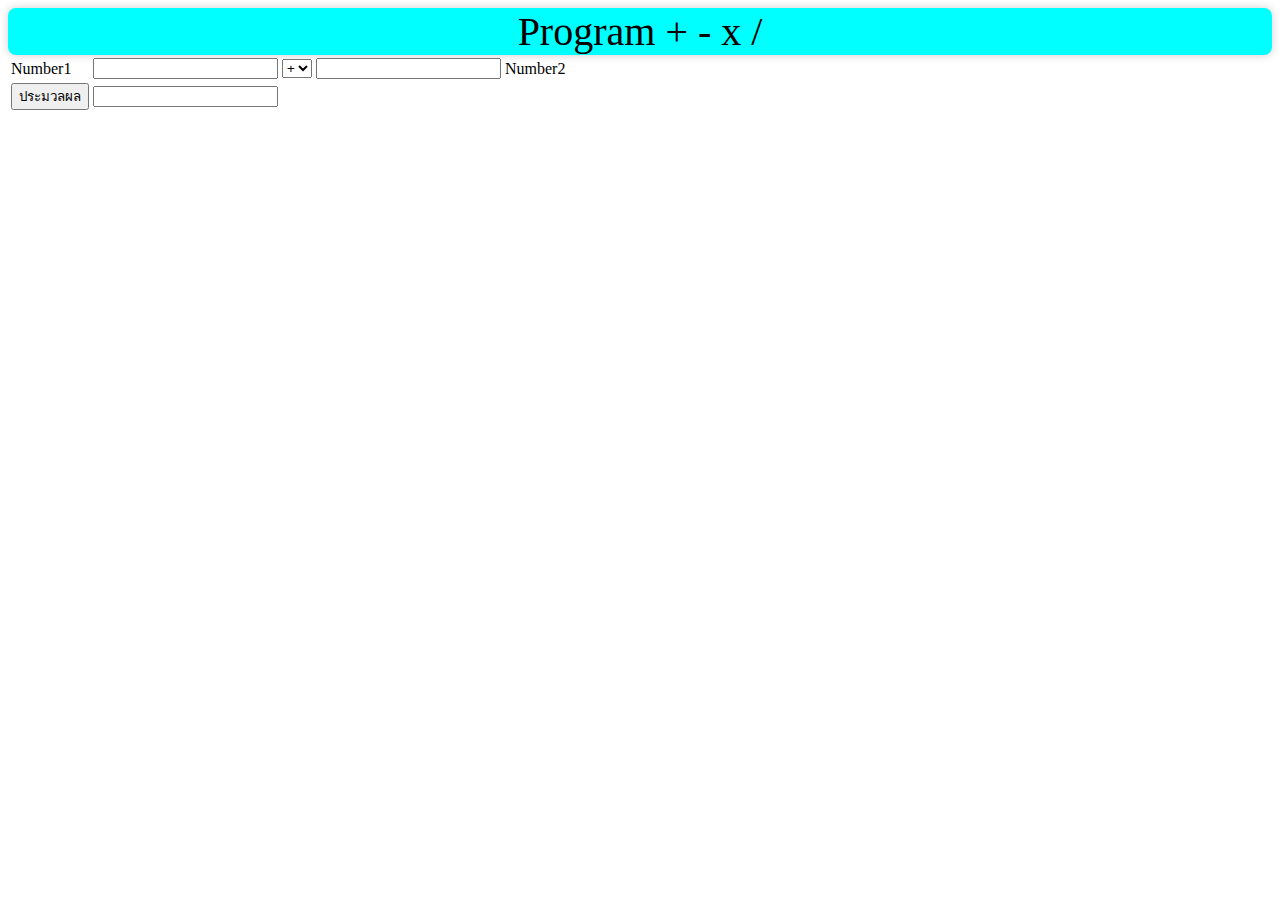
<file: lab01/job1.html>
<!DOCTYPE html>
<html lang="en">

<head>
    <link rel="stylesheet" href="job1.css">
    <script src="job1.js"></script>
</head>

<body>
    <div class="heading"> Program + - x / </div>

    <div>
        <form>
            <table>
                <tr>
                    <td> Number1 </td>
                    <td> <input type="number" id="n1"> </td>
                    <td>
                        <select id="operator">
                            <option value="+"> + </option>
                            <option value="-"> - </option>
                            <option value="x"> * </option>
                            <option value="/"> / </option>
                        </select>
                    </td>
                    <td><input type="number" id="n2"></td>
                    <td> Number2 </td>
                </tr>
                    <td> <button type="button" onclick="cal()">ประมวลผล</button> </td>
                <td> <input type="number" id="answer"> </td>
                <tr>

                </tr>
            </table>
        </form>
    </div>

</body>

</html>
</file>
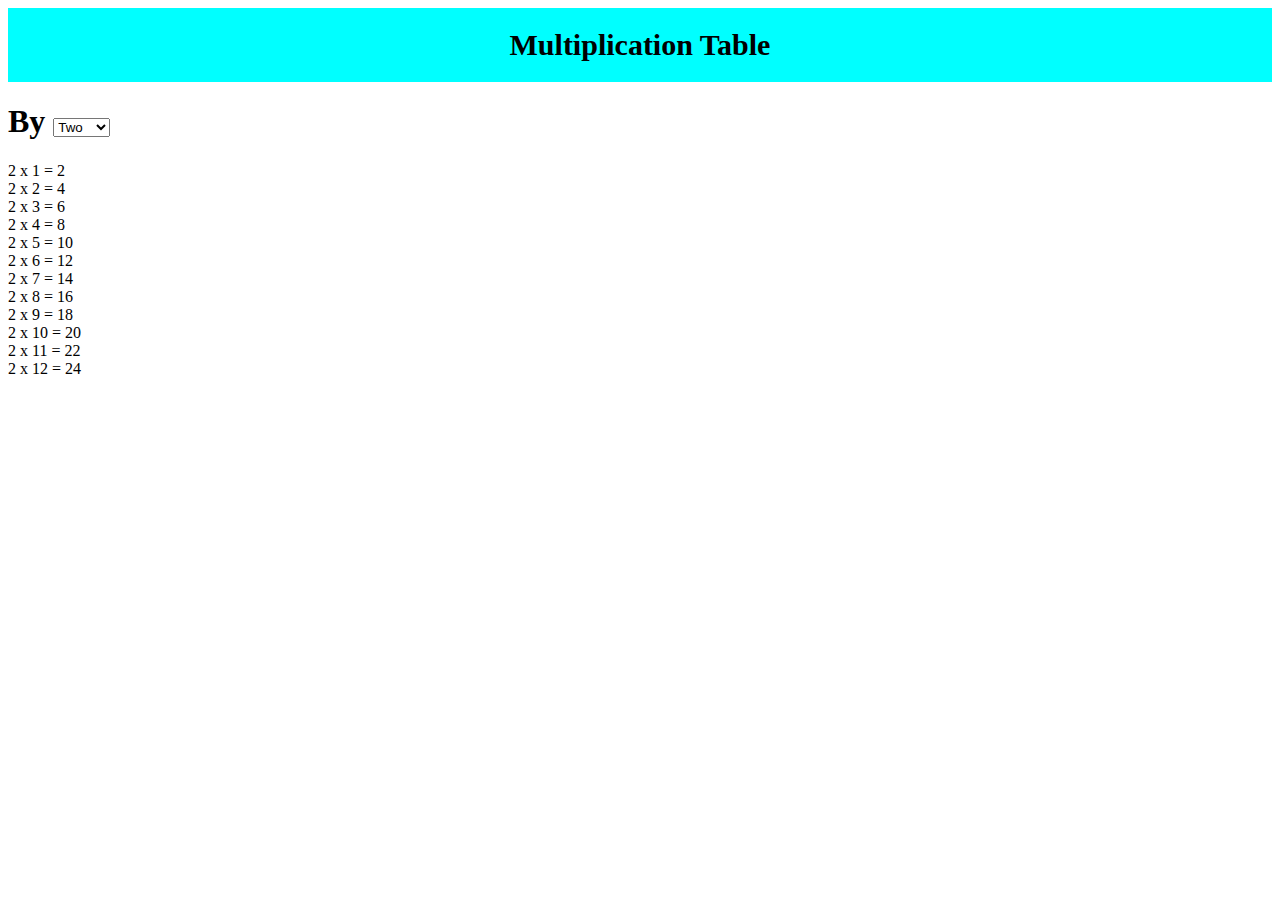
<file: lab01/mt.html>
<!DOCTYPE html>
<html lang="en">

<head>
    <title>Multiplication Table</title>
    <link rel="stylesheet" href="mt.css">
    <script src="mt.js"> </script>
</head>

<body>
    <div class="Heading">
        Multiplication Table
    </div>

    <div class="detail">
        <form>
            <table>
                <tr>
                    <h1>
                        By
                        <select id="mother" onchange="display2()">
                            <option value="2">Two</option>
                            <option value="3">Three</option>
                            <option value="4">Four</option>
                            <option value="5">Five</option>
                        </select>
                    </h1>
                </tr>
                <tr>
                    <div id="line1" class="odd"></div>
                    <div id="line2" class="even"></div>
                    <div id="line3" class="odd"></div>
                    <div id="line4" class="even"></div>
                    <div id="line5" class="odd"></div>
                    <div id="line6" class="even"></div>
                    <div id="line7" class="odd"></div>
                    <div id="line8" class="even"></div>
                    <div id="line9" class="even"></div>
                    <div id="line10" class="odd"></div>
                    <div id="line11" class="even"></div>
                    <div id="line12" class="odd"></div>
                </tr>
            </table>
        </form>
    </div>
</body>

</html>
</file>
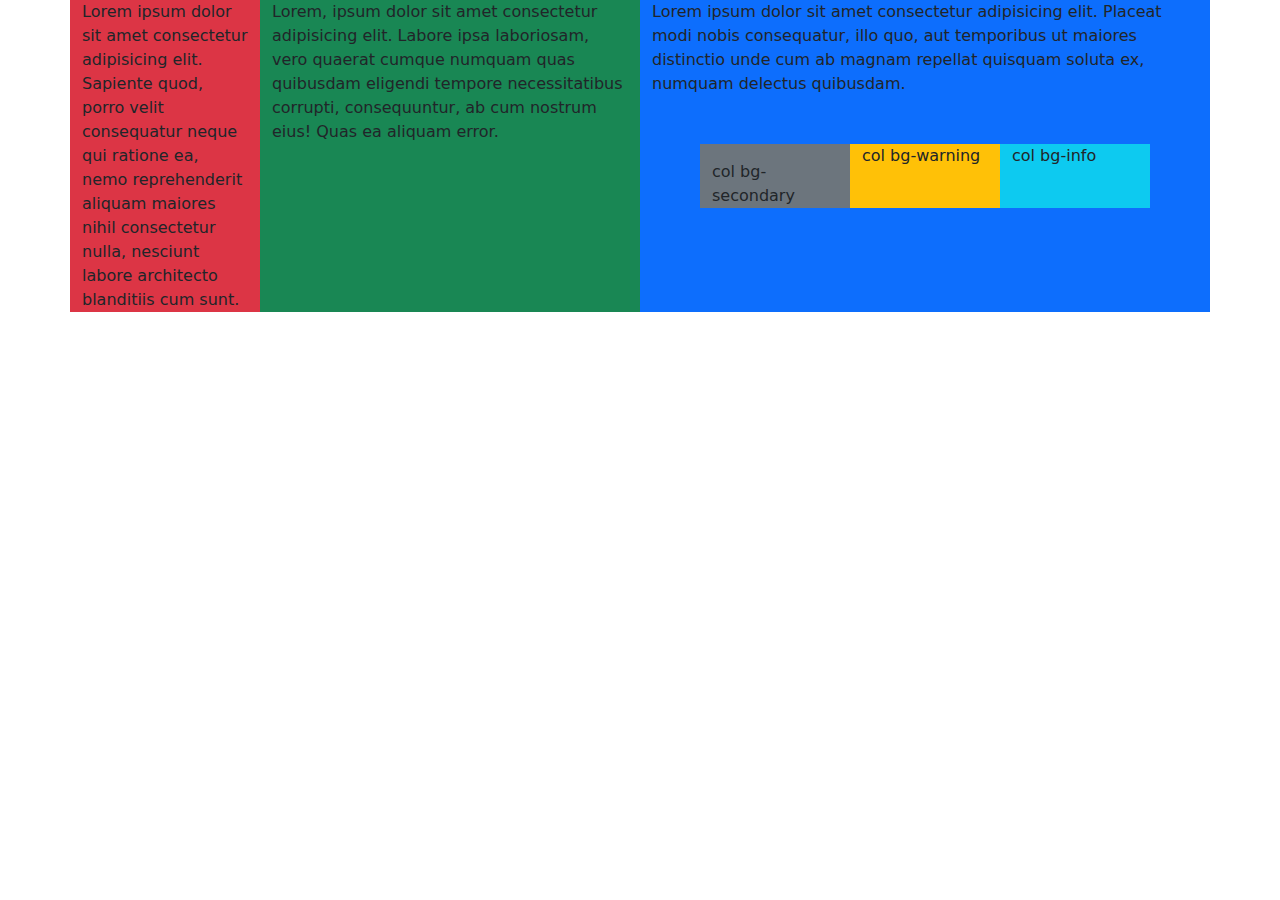
<file: lab01/testbt1.html>
<!DOCTYPE html>
<html lang="en">

<head>
    <meta charset="UTF-8">
    <meta name="viewport" content="width=device-width, initial-scale=1.0">
    <link rel="stylesheet" type="text/css" href="bootstrap/css/bootstrap.min.css" />
    <title>Document</title>
</head>

<body>
    <!-- 
    <div class="container bg-light">container</div>
    <div class="container-sm bg-danger">container-sm</div>
    <div class="container-md bg-success">container-md</div>
    <div class="container-lg bg-primary">container-lg</div bg-infodiv> -->
    <div class="container">
        <div class="row">
            <div class="col-2 bg-danger"> Lorem ipsum dolor sit amet consectetur adipisicing elit. Sapiente quod, porro
                velit consequatur neque qui ratione ea, nemo reprehenderit aliquam maiores nihil consectetur nulla,
                nesciunt labore architecto blanditiis cum sunt. </div>
            <div class="col-4 bg-success"> Lorem, ipsum dolor sit amet consectetur adipisicing elit. Labore ipsa
                laboriosam, vero quaerat cumque numquam quas quibusdam eligendi tempore necessitatibus corrupti,
                consequuntur, ab cum nostrum eius! Quas ea aliquam error. </div>
            <div class="col-6 bg-primary"> Lorem ipsum dolor sit amet consectetur adipisicing elit. Placeat modi nobis
                consequatur, illo quo, aut temporibus ut maiores distinctio unde cum ab magnam repellat quisquam soluta
                ex, numquam delectus quibusdam.
                <div class="row m-5">
                    <div class="col bg-secondary pt-3">col bg-secondary</div>
                    <div class="col bg-warning">col bg-warning</div>
                    <div class="col bg-info">col bg-info</div>
                </div>
            </div>
        </div>
    </div>
</body>

</html>
</file>
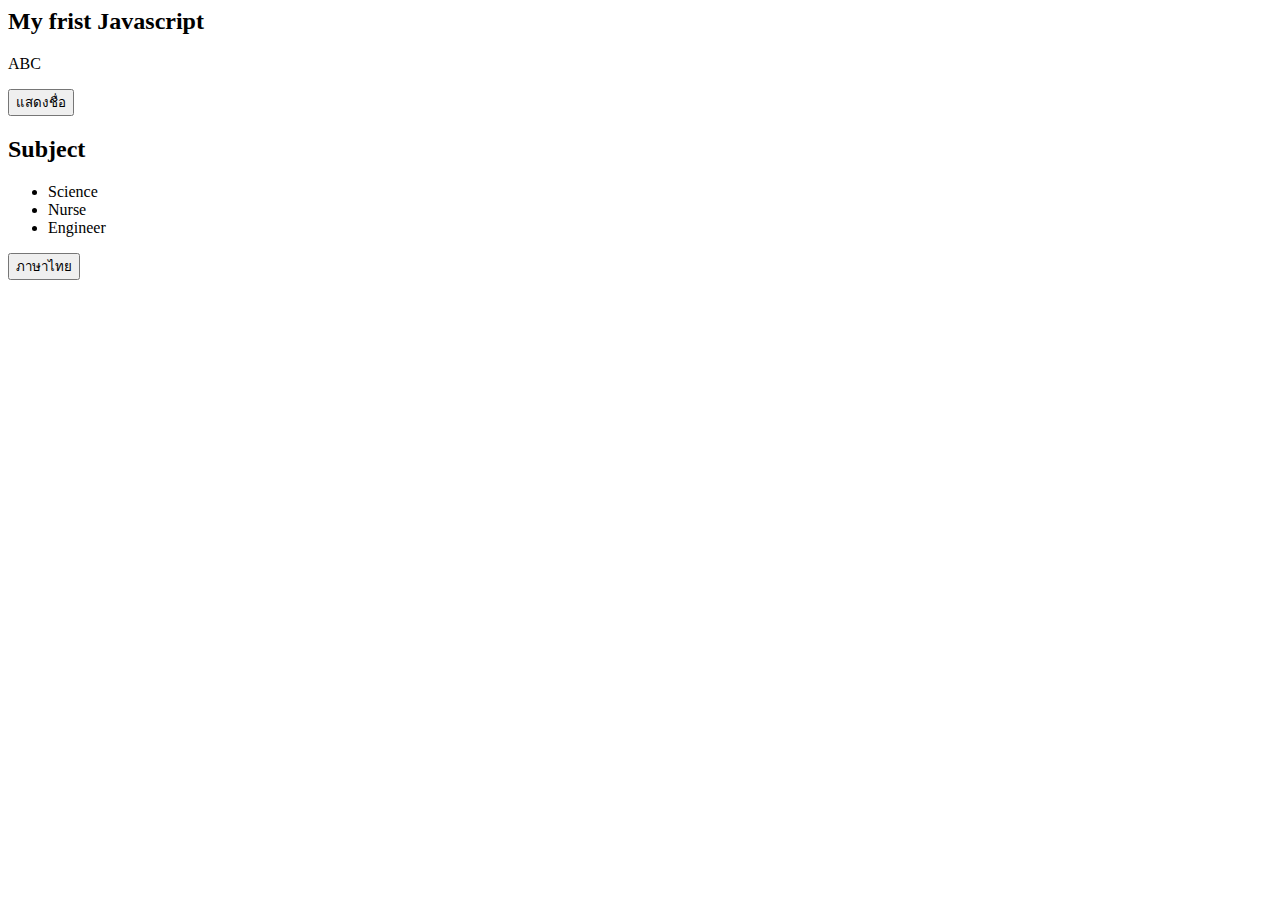
<file: lab01/testjs.html>
<html>

<head>
    <script src="j.js"></script>
    <!-- <script>
            function ShowName() 
            {
            const x = document.getElementById("demo");
            x.innerText = "Phatit Nudam";
            x.style.fontSize = "20px";
            x.style.color = "blue";
            }
        </script> -->
</head>

<body>
    <h2> My frist Javascript</h2>
    <p id="demo"> ABC </p>
    <input type="button" value="แสดงชื่อ" onclick="ShowName()">

    <h2> Subject </h2>
    <ul>
        <li> Science </li>
        <li> Nurse </li>
        <li> Engineer </li>

    </ul>
    <input type="button" value="ภาษาไทย" onclick="Thai()">
    <script src="j.js"></script>

</body>

</html>
</file>
<file: lab01/job1.css>
.heading {
    background-color: cyan;
    font-size: 40px;
    display: flex;
    justify-content: center;
    box-shadow: 0 0 10px rgba(0, 0, 0, 0.2);
    border-radius: 8px;
}
</file>
<file: lab01/mt.css>
.Heading {
    background-color: aqua;
    padding: 20px;
    color: black;
    font-size: 30px;
    text-align: center;
    font-weight: bold;
}
</file>
